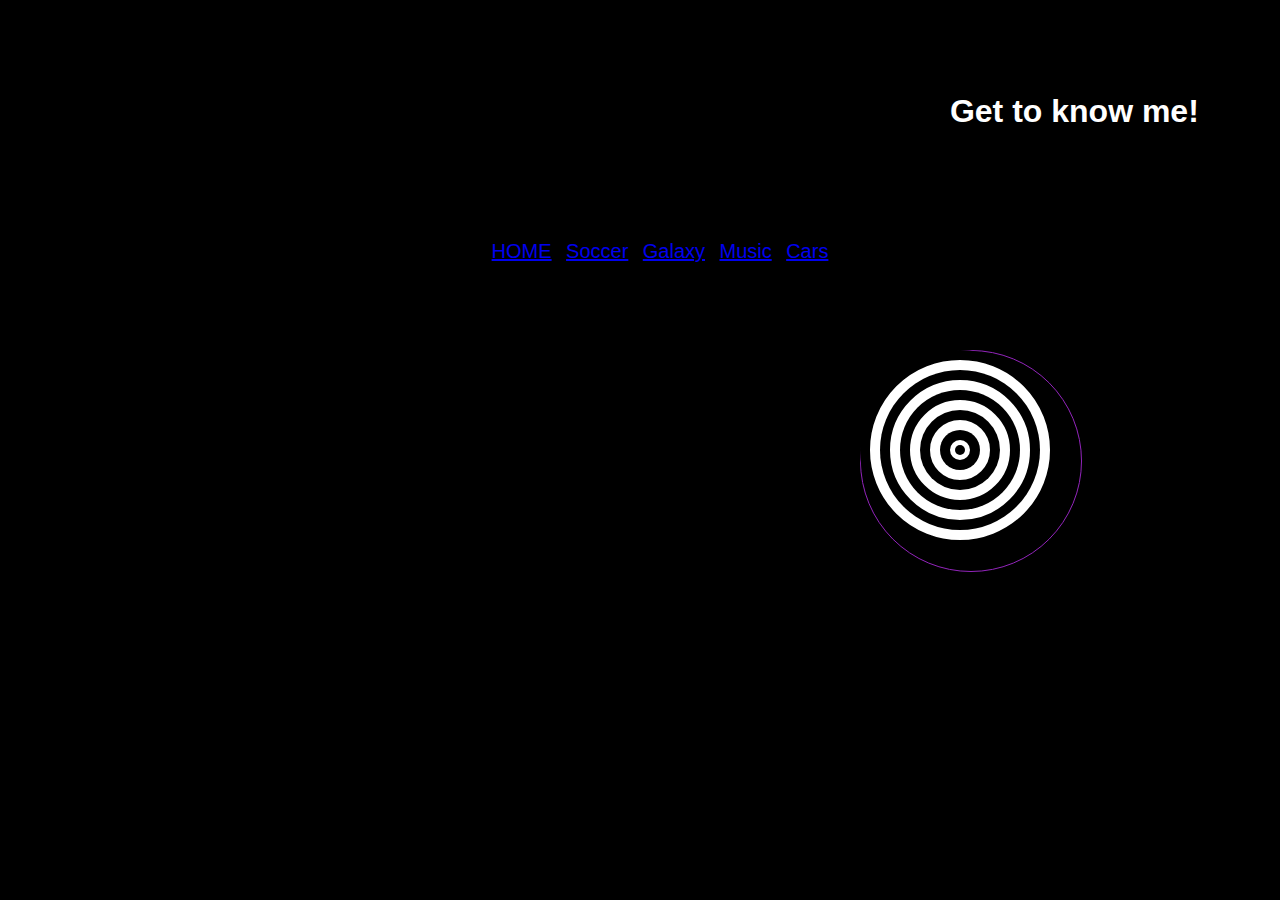
<file: home.html>
<!doctype html>
<html>
<head>
	<meta charset= "utf-8">

	<title>Laura Hernandez</title>
	<link rel="stylesheet" type="text/css" href="home.css">
</head>
<body>
<header>
	<h1> Get to know me! </h1>
	</header>
	<nav>

	

		<ul>
			<li><a href="home.html">HOME</a></li>
			<li><a href="Soccer.html">Soccer</a></li>
			<li><a href="Galaxy.html">Galaxy</a></li>
			<li><a href="Music.html">Music</a></li>
			<li><a href="Cars.html">Cars</a></li>
			
		</ul>
	</nav>
</header>
<main>

<div class="box"></div>


</main>

	<div class="container"></div>
	<div class="container"></div>
	<div class="container"></div>
	<div class="container"></div>
	<div class="container"></div>
	<div class="container"></div>
	<div class="container"></div>
	<div class="container"></div>
	<div class="container"></div>
	<div class="container"></div>
	<div class="container"></div>
	


 
<iframe width="0%" height="0" scrolling="no" frameborder="no" src="https://w.soundcloud.com/player/?url=https%3A//api.soundcloud.com/tracks/256256966&amp;auto_play=true&amp;hide_related=false&amp;show_comments=true&amp;show_user=true&amp;show_reposts=false&amp;visual=true"></iframe>
 
 <footer>
 	
 </footer>


</html>
</file>
<file: home.css>
body {
	background-color: #000;
	background-image: url(http://2.bp.blogspot.com/-rwZgxeSQNKY/UC3oPH4FPwI/AAAAAAAAClE/wRaX7Oum3Us/s640/rain.gif);
  background-size: 100%;
  background-repeat: no-repeat;
	color: #fff;
	font-family: Arial;
	
}

.container {
	width: 80%;
	margin: 0 auto;
}

header {
	background-color: #000;
	margin: 0 auto;
	padding: 5%;
	background-image: url(http://2.bp.blogspot.com/-rwZgxeSQNKY/UC3oPH4FPwI/AAAAAAAAClE/wRaX7Oum3Us/s640/rain.gif);
}

.box {
background-color: fff; 
width: 150px; 
border: 1px solid #9325BC; 
padding: 10px; } 

.box:hover
{ -moz-box-shadow: 0 0 10px #ccc;
 -webkit-box-shadow: 0 0 10px #ccc;
  box-shadow: 0 0 10px #ccc; 
} 


header h1 {
	text-align: right;
	margin-right: 10px;
}

nav {
	background-color: #000;
	padding: 10px;
}


nav ul {
	list-style-type: none;
	text-align: center;
}



nav ul li {
	display: inline-block;
	margin: 0 5px;
	font-size: 20px;
}





div {
  border-radius:50%;
  position:absolute;
  top:50%; left:75%;
}
div:nth-of-type(odd) { background:black; }
div:nth-of-type(even) { background:white; border:2px solid black; }
div:nth-of-type(11) {
  height:10px; width:10px;
  margin-top:-5px; margin-left:-5px;
  -webkit-animation:slide 3s ease-in-out infinite;
  animation:slide 3s ease-in-out infinite;
}
div:nth-of-type(10) {
  height:20px; width:20px;
  margin-top:-12px; margin-left:-12px;
  -webkit-animation:slide 3s -2.7s ease-in-out infinite;
  animation:slide 3s -2.7s ease-in-out infinite;
}
div:nth-of-type(9) {
  height:40px; width:40px;
  margin-top:-20px; margin-left:-20px;
  -webkit-animation:slide 3s -2.4s ease-in-out infinite;
  animation:slide 3s -2.4s ease-in-out infinite;
}
div:nth-of-type(8) {
  height:60px; width:60px;
  margin-top:-32px; margin-left:-32px;
  -webkit-animation:slide 3s -2.1s ease-in-out infinite;
  animation:slide 3s -2.1s ease-in-out infinite;
}
div:nth-of-type(7) {
  height:80px; width:80px;
  margin-top:-40px; margin-left:-40px;
  -webkit-animation:slide 3s -1.8s ease-in-out infinite;
  animation:slide 3s -1.8s ease-in-out infinite;
}
div:nth-of-type(6) {
  height:100px; width:100px;
  margin-top:-52px; margin-left:-52px;
  -webkit-animation:slide 3s -1.5s ease-in-out infinite;
  animation:slide 3s -1.5s ease-in-out infinite;
}
div:nth-of-type(5) {
  height:120px; width:120px;
  margin-top:-60px; margin-left:-60px;
  -webkit-animation:slide 3s -1.2s ease-in-out infinite;
  animation:slide 3s -1.2s ease-in-out infinite;
}
div:nth-of-type(4) {
  height:140px; width:140px;
  margin-top:-72px; margin-left:-72px;
  -webkit-animation:slide 3s -0.9s ease-in-out infinite;
  animation:slide 3s -0.9s ease-in-out infinite;
}
div:nth-of-type(3) {
  height:160px; width:160px;
  margin-top:-80px; margin-left:-80px;
  -webkit-animation:slide 3s -0.6s ease-in-out infinite;
  animation:slide 3s -0.6s ease-in-out infinite;
}
div:nth-of-type(2) {
  height:180px; width:180px;
  margin-top:-92px; margin-left:-92px;
  -webkit-animation:slide 3s -0.3s ease-in-out infinite;
  animation:slide 3s -0.3s ease-in-out infinite;
}
div:nth-of-type(1) {
  height:200px; width:200px;
  margin-top:-100px; margin-left:-100px;
  -webkit-animation:slide 3s ease-in-out infinite;
  animation:slide 3s ease-in-out infinite;
}
@keyframes slide {
  0% { left:75% }
  50% { left:25%; }
  100% { left:75%; }
}
@-webkit-keyframes slide {
  0% { left:75% }
  50% { left:25%; }
  100% { left:75%; }
}
</file>
